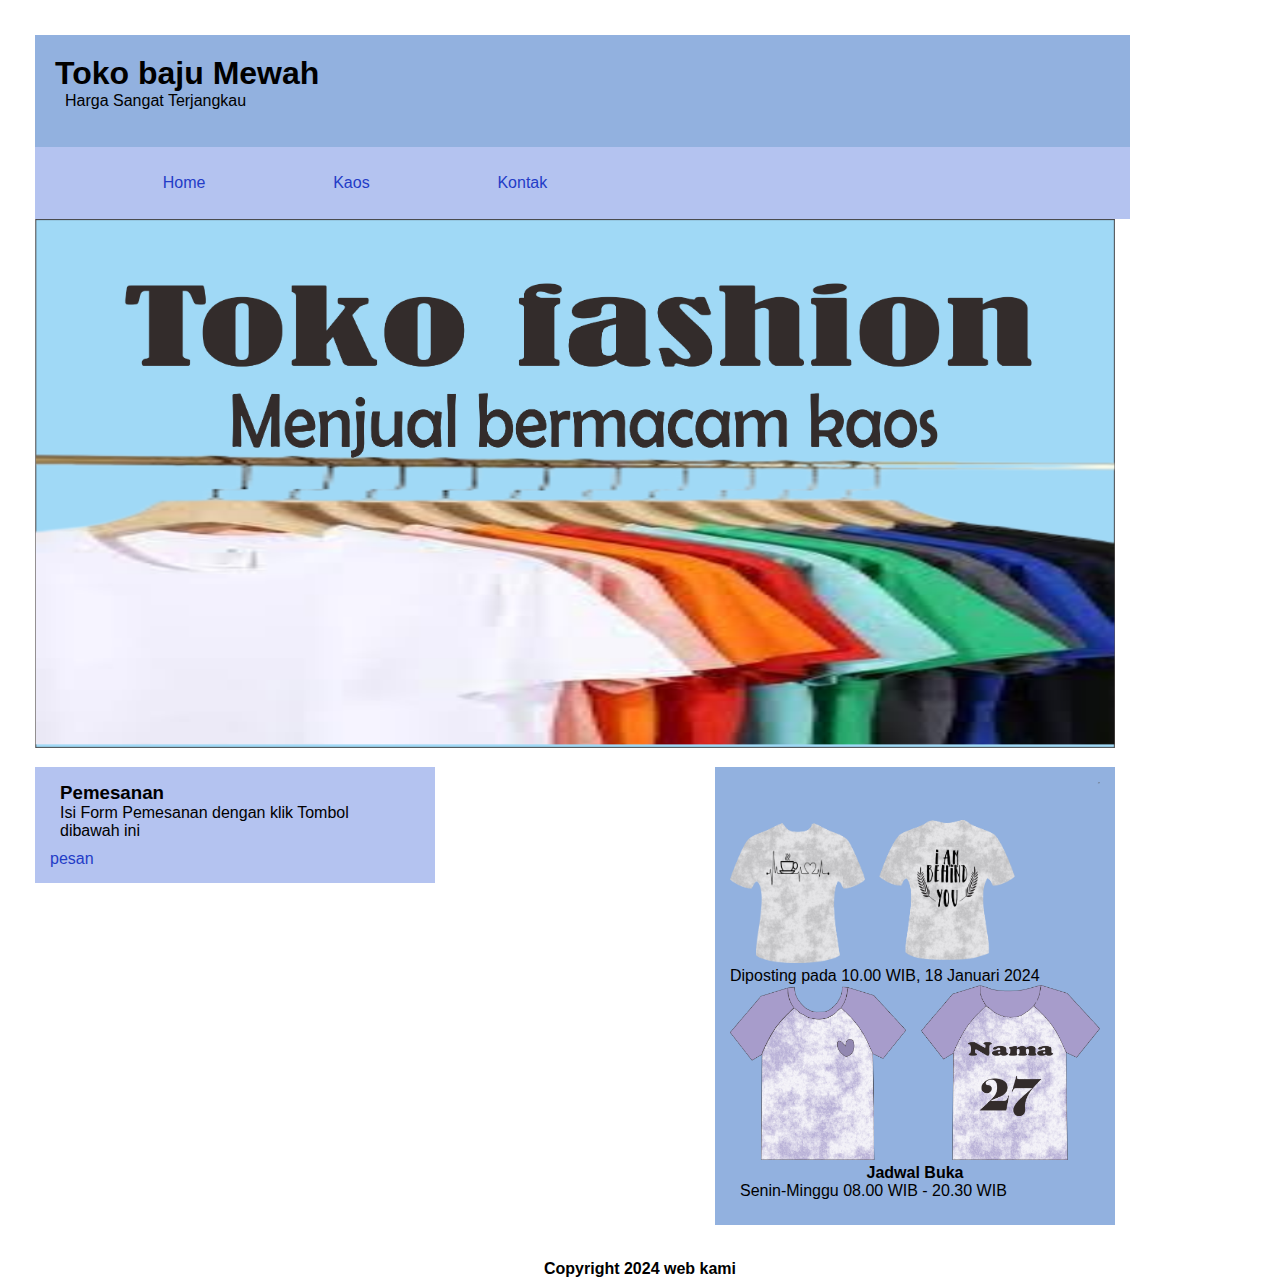
<file: index.html>
<!DOCTYPE html>
<html lang="en">
  <head>
    <meta charset="UTF-8" />
    <meta name="viewport" content="width=device-width, initial-scale=1.0" />
    <title>Document</title>
    <link rel="stylesheet" href="style.css" />
    <style>
      .content {
        display: flex;
        flex-direction: column;
        align-items: center;
      }
    </style>
  </head>
  <body>
    <div class="utama">
      <header>
        <h1>Toko baju Mewah</h1>
        <p>Harga Sangat Terjangkau</p>
      </header>

      <nav class="navigasi">
        <ul>
          <li><a class="active" href="index.html">Home</a></li>
          <li><a href="kaos.html">Kaos</a></li>
          <li><a href="https://wa.me/085609485491">Kontak</a></li>
        </ul>
      </nav>

      <div class="banner">
        <img src="baner.png" alt="" />
      </div>

      <div class="kiri">
        <div class="kotak">
          <h3>Pemesanan</h3>
          <p>Isi Form Pemesanan dengan klik Tombol dibawah ini</p>

          <a class="tombol tobol pesan" href="pesanmp.html"> pesan </a>
        </div>
      </div>

      <div class="tengah">
        <div class="kotak">

          <span class="tanggal posting">
            <img src="baju1.png" alt="" />
            Diposting pada 10.00 WIB, 18 Januari 2024
          </span>

          
        </div>

        <div class="menu-c">
          <div class="menu">
              <img src="baju2.png" alt="">
  
              <h4>Jadwal Buka</h4>
              
                  <p>Senin-Minggu 08.00 WIB - 20.30 WIB</p>
              
          </div>

          
      </div>

      </div>
    </div>
</div>
    <div>
      <h4>Copyright 2024 web kami</h4>
    </div>
  </body>
</html>
</file>
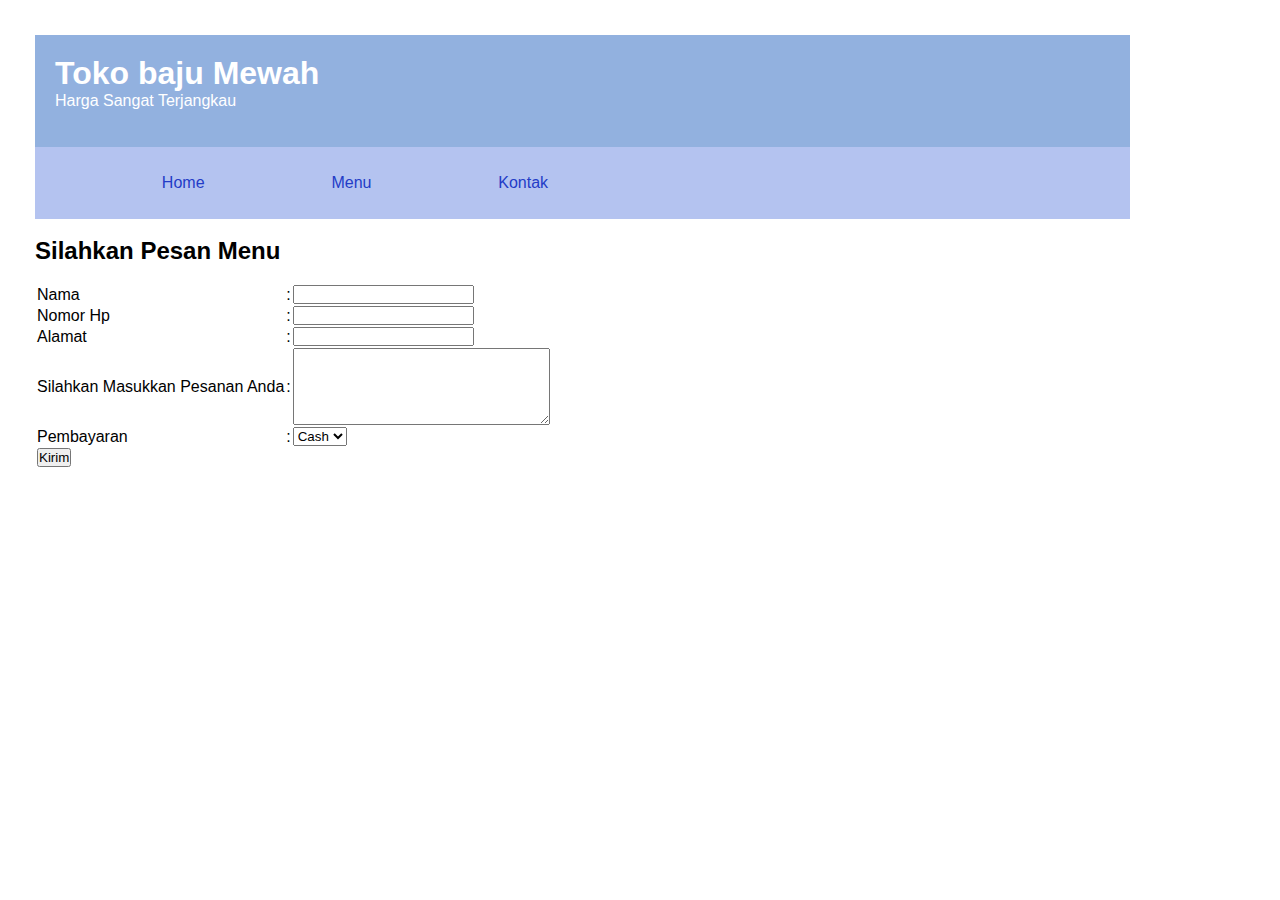
<file: pesanmp.html>
<html>
<html>
<head>
	<title><b> Pesanan pembeli : </b></title>
</head>
<body>
    <style>
        * {
  margin: 0;
  padding: 0;
  font-family: sans-serif;
}
    .utama {
  max-width: 1080px;
  margin: 20px;
  background-color: white;
  padding: 15px;
  overflow: hidden;
}

        header {
  background-color: rgb(146, 177, 223);
  color: white;
  width: 100vw;
  height: 8vh;
  padding: 20px;
}

        nav {
  width: 100vw;
  height: 8vh;
  background-color: rgb(180, 195, 240);
}

ul {
  display: flex;
  width: 50%;
  height: 100%;
  justify-content: space-evenly;
  align-items: center;
}

li {
  list-style: none;
}

a {
  text-decoration: none;
  color: rgb(35, 60, 199);
}

    </style>

    <div class="utama">
        <header>
            <h1>Toko baju Mewah</h1>
            <p>Harga Sangat Terjangkau</p>
        </header>

    <nav class="navigasi">
        <ul>
          <li><a class="active" href="index.html">Home</a></li>
          <li><a href="tugaswebmp.html">Menu</a></li>
          <li><a href="https://wa.me/085609485491">Kontak</a></li>
        </ul>
      </nav>
	<form>
    <br>
    <h2>Silahkan Pesan Menu</h2>
    <br>
	<table>
		<tr>
			<td>Nama</td>
			<td>:</td>
			<td><input type="text" name="nama"></td>
		</tr>
		<tr>
			<td>Nomor Hp</td>
			<td>:</td>
			<td><input type="text" name="nomor"></td> 
		</tr>
        <tr>
			<td>Alamat</td>
			<td>:</td>
			<td><input type="text" name="nomor"></td> 
		</tr>
		<tr>
            <td>Silahkan Masukkan Pesanan Anda</td>
            <td>:</td>
            <td>
              <textarea name="komentar" cols="30" rows="5"> </textarea>
            </td>
          </tr>
			
			<td>Pembayaran </td>
			<td>:</td>
			<td><select name="Kota">
				<option value="Cash">Cash</option>
				<option value="Debit">Debit</option>
				<option value="QR">QR</option></td>
		</tr>
		<tr>
			<td><input type="submit" value="Kirim" /></td>
		</tr>
		
	</form>
	</table>
</body>
</html>
</file>
<file: style.css>
* {
  margin: 0;
  padding: 0;
  font-family: sans-serif;
}

.utama {
  max-width: 1080px;
  margin: 20px;
  padding: 15px;
  overflow: hidden;
}

header {
  background-color: rgb(146, 177, 223);
  width: 100vw;
  height: 8vh;
  padding: 20px;
}

nav {
  width: 100vw;
  height: 8vh;
  background-color: rgb(180, 195, 240);
}

ul {
  display: flex;
  width: 50%;
  height: 100%;
  justify-content: space-evenly;
  align-items: center;
}

li {
  list-style: none;
}

a {
  text-decoration: none;
  color: rgb(35, 60, 199);
}

.banner {
  margin-bottom: 15px;
}

.kiri {
  width: 400px;
  float: left;
  background-color: rgb(180, 195, 240);
  padding: 15px;
  box-sizing: border-box;
}

.tengah {
  width: 400px;
  float: right;
  background-color: rgb(146, 177, 223);
  padding: 15px;
  box-sizing: border-box;
}

table {
  width: 100vw;
}

td {
  height: 30vh;
}

table,
td,
tr {
  border: 2px solid;
}

img {
  width: 100%;
  height: auto;
}

h3 {
  margin: 0 10px;
}

p {
  margin: 0px 10px 10px 10px;
}

h4 {
  text-align: center;
}
</file>
